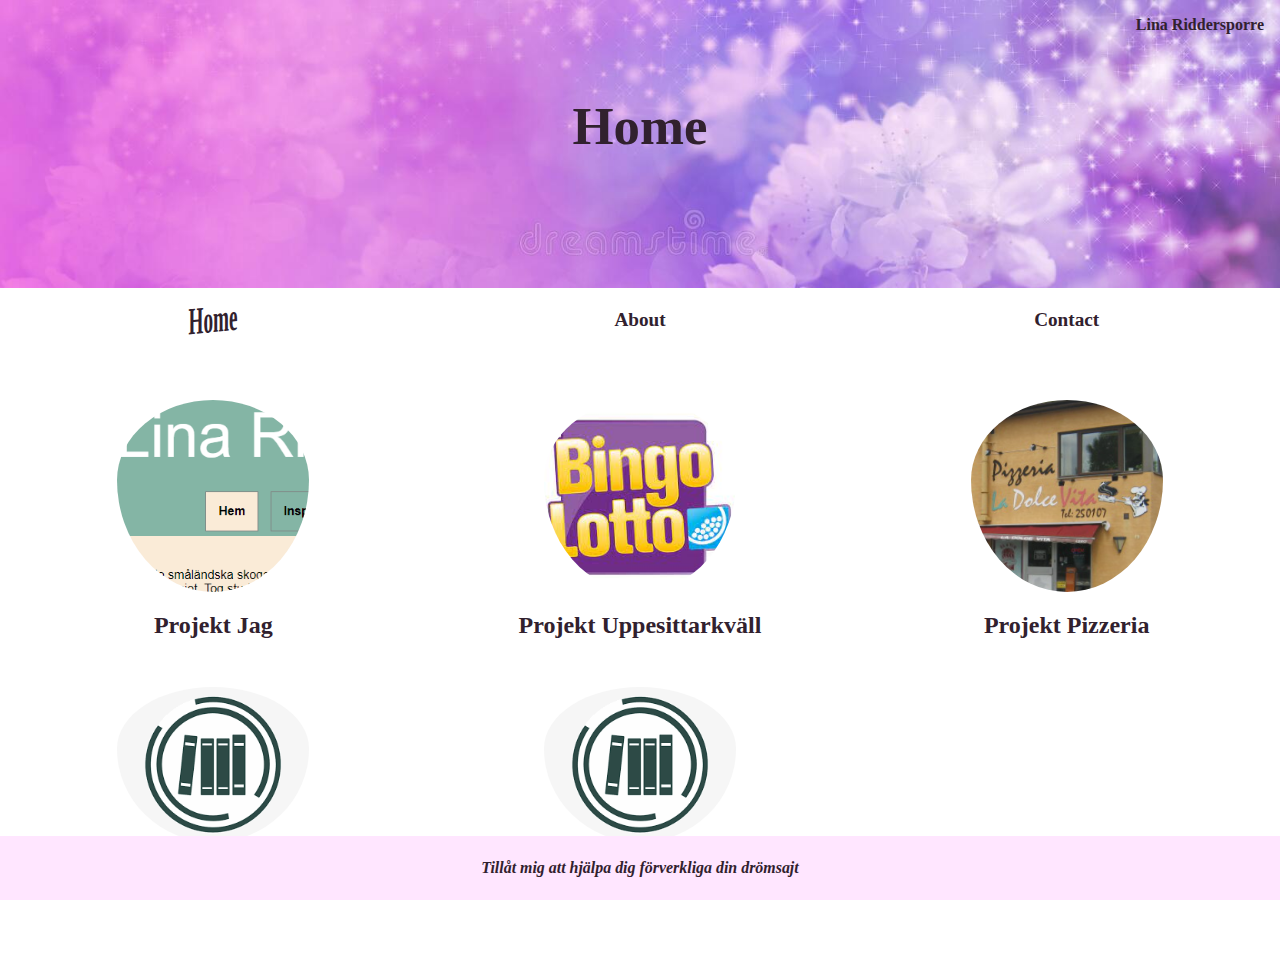
<file: index.html>
<!DOCTYPE html>
<html lang="en">

<head>
    <meta charset="UTF-8">
    <meta http-equiv="X-UA-Compatible" content="IE=edge">
    <meta name="viewport" content="width=device-width, initial-scale=1.0">
    <link rel="stylesheet" href="./css/style.css">
    <title>Home</title>
</head>

<body>
    <div class="wrapper">
        <header>
            <h6>Lina Riddersporre</h6>
            <h1>Home</h1>
            
            

        </header>
        <nav>
            <a href="./index.html" class="current">Home</a>
            <a href="./about.html">About</a>
            <a href="./contact.html">Contact</a>
        </nav>
        <main class="front-page">
            <figure>
                <a href="./project-1.html">
                    <img src="./img/home-page/mini-home-mini.png" alt="ett utklipp från min första hemsida">
                </a>
                <p>Projekt Jag</p>
            </figure>
            <figure>
                <a href="./project-2.html">
                    <img src="./img/home-page/bingolotto.jpg" alt="Fotografi på bingolotto loggan">
                </a>
                <p>Projekt Uppesittarkväll</p>
            </figure>
            <figure>
                <a href="./project-3.html">
                    <img src="./img/home-page/resturang-start-mini.png" alt="Fotografi på pizzerian La dolce vita">
                </a>
                <p>Projekt Pizzeria</p>
            </figure>
            <figure>
                <a href="./project-4.html">
                    <img src="./img/home-page/nedladdning.png" alt="">
                </a>
                <p>Lorem Ipsum</p>
            </figure>
            <figure>
                <a href="./project-5.html">
                    <img src="./img/home-page/nedladdning.png" alt="">
                </a>
                <p>Lorem Ipsum</p>
            </figure>
        </main>
        <footer>
            <h5>Tillåt mig att hjälpa dig förverkliga din drömsajt</h5>
        </footer>
    </div>
</body>

</html>
</file>
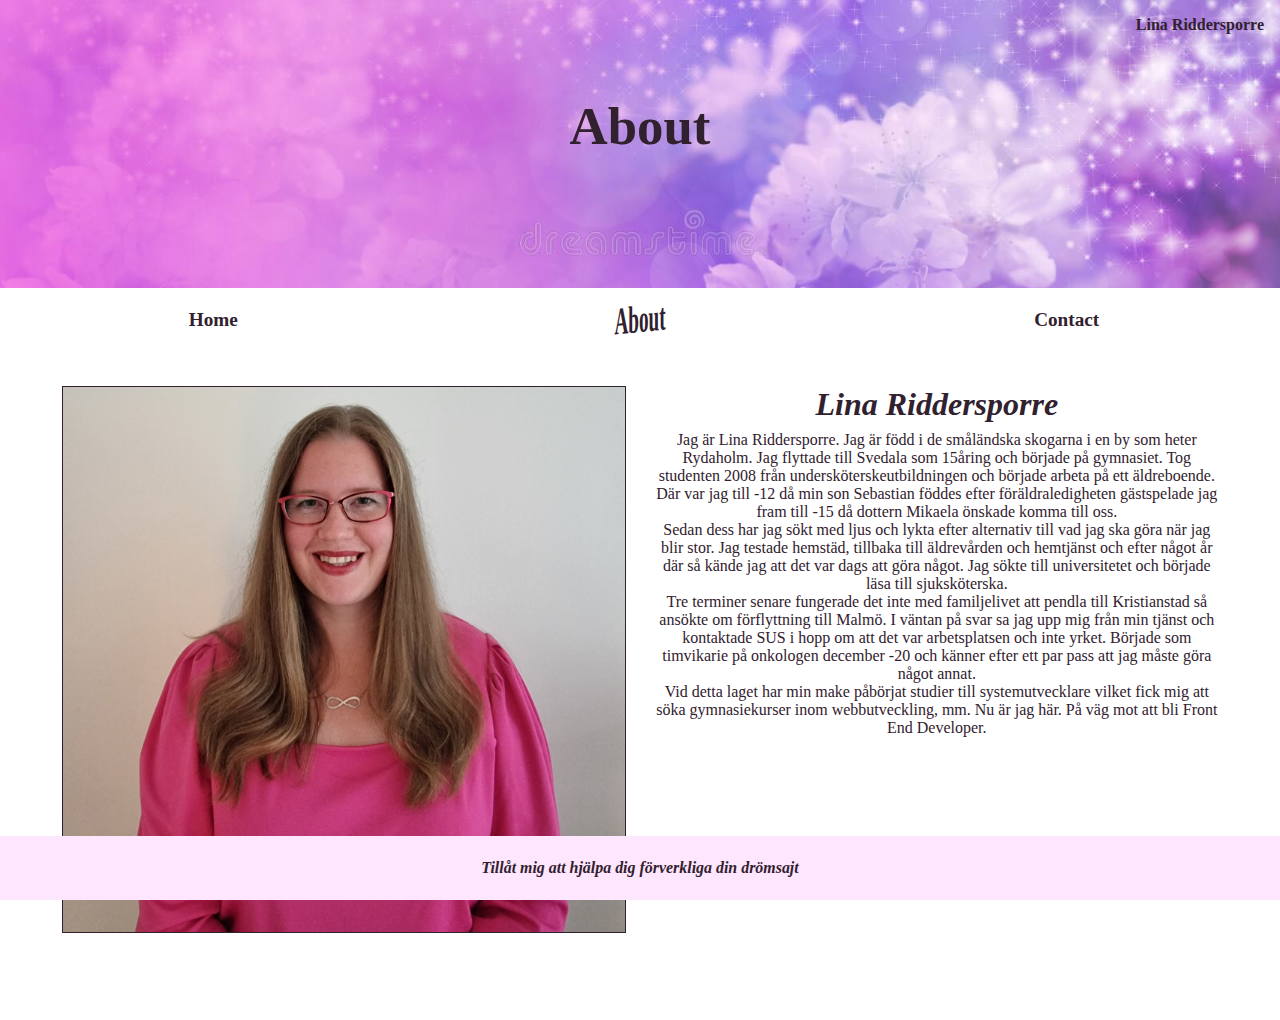
<file: about.html>
<!DOCTYPE html>
<html lang="en">

<head>
    <meta charset="UTF-8">
    <meta http-equiv="X-UA-Compatible" content="IE=edge">
    <meta name="viewport" content="width=device-width, initial-scale=1.0">
    <link rel="stylesheet" href="css/style.css">
    <title>About me</title>
</head>

<body>
    <div class="wrapper">
        <header>
            <h6>Lina Riddersporre</h6>
            <h1>About</h1>
        </header>
        <nav>
            <a href="./index.html">Home</a>
            <a href="./about.html" class="current">About</a>
            <a href="./contact.html">Contact</a>
        </nav>
        <main class="project description">
            <div class="half-page">
                <img src="./img/me/me.jpg" alt="A picture of Lina Riddersporre">
            </div>
            <article class="half-page">
                <h1>Lina Riddersporre</h1>
                <p>Jag är Lina Riddersporre. Jag är född i de småländska skogarna i en by som heter Rydaholm. Jag
                    flyttade till Svedala som 15åring och började på gymnasiet. Tog studenten 2008 från
                    undersköterskeutbildningen och började arbeta på ett äldreboende. Där var jag till -12 då min son
                    Sebastian föddes efter föräldraledigheten gästspelade jag fram till -15 då dottern Mikaela önskade
                    komma till oss. </p>
                <p>Sedan dess har jag sökt med ljus och lykta efter alternativ till vad jag ska göra när jag blir stor.
                    Jag testade hemstäd, tillbaka till äldrevården och hemtjänst och efter något år där så kände jag att
                    det var dags att göra något.
                    Jag sökte till universitetet och började läsa till sjuksköterska. </p>
                <p>Tre terminer senare fungerade det inte med familjelivet att pendla till Kristianstad så ansökte om
                    förflyttning till Malmö. I väntan på svar sa jag upp mig från min tjänst och kontaktade SUS i hopp
                    om att det var arbetsplatsen och inte yrket. Började som timvikarie på onkologen december -20 och
                    känner efter ett par pass att jag måste göra något annat.</p>
                <p>
                    Vid detta laget har min make påbörjat studier till systemutvecklare vilket fick mig att söka
                    gymnasiekurser inom webbutveckling, mm.
                    Nu är jag här. På väg mot att bli Front End Developer.</p>
            </article>
        </main>
        <footer>
            <h5>Tillåt mig att hjälpa dig förverkliga din drömsajt</h5>
        </footer>
    </div>
</body>

</html>
</file>
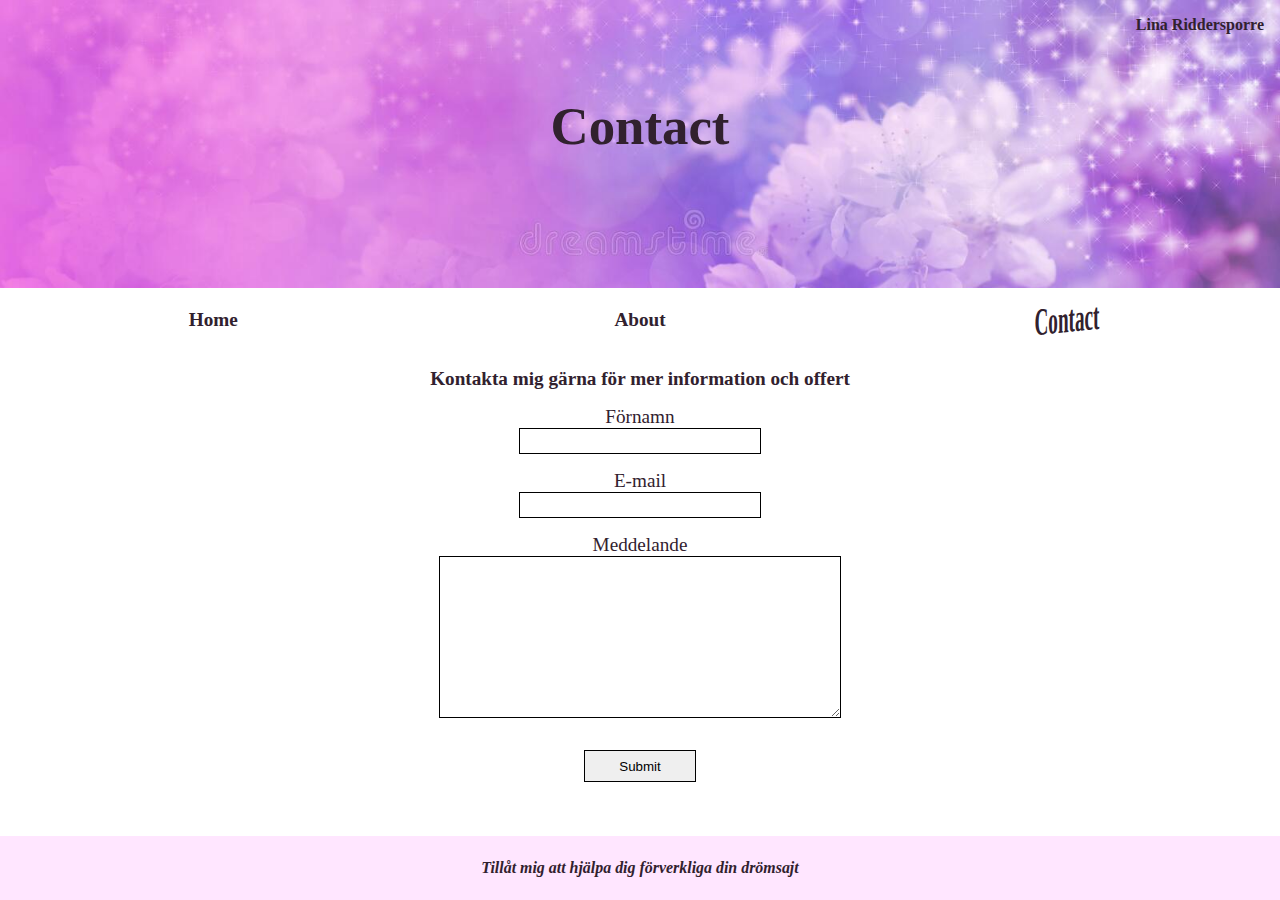
<file: contact.html>
<!DOCTYPE html>
<html lang="en">

<head>
    <meta charset="UTF-8">
    <meta http-equiv="X-UA-Compatible" content="IE=edge">
    <meta name="viewport" content="width=device-width, initial-scale=1.0">
    <link rel="stylesheet" href="css/style.css">
    <title>Contact me</title>
</head>

<body>
    <div class="wrapper">
        <header>
            <h6>Lina Riddersporre</h6>
            <h1>Contact</h1>

        </header>
        <nav>
            <a href="./index.html">Home</a>
            <a href="./about.html">About</a>
            <a href="./contact.html" class="current">Contact</a>
        </nav>
        <main>
            <form class="contact">
                <h4>Kontakta mig gärna för mer information och offert</h4>
                <label for="fname">Förnamn</label>
                <input type="text" name="fname">
                <label for="email">E-mail</label>
                <input type="text" name="email">
                <label for="message">Meddelande</label>
                <textarea name="message" class="message"></textarea>
                <input type="submit" class="button">
            </form>
        </main>
        <footer>
            <h5>Tillåt mig att hjälpa dig förverkliga din drömsajt</h5>
        </footer>
    </div>
</body>

</html>
</file>
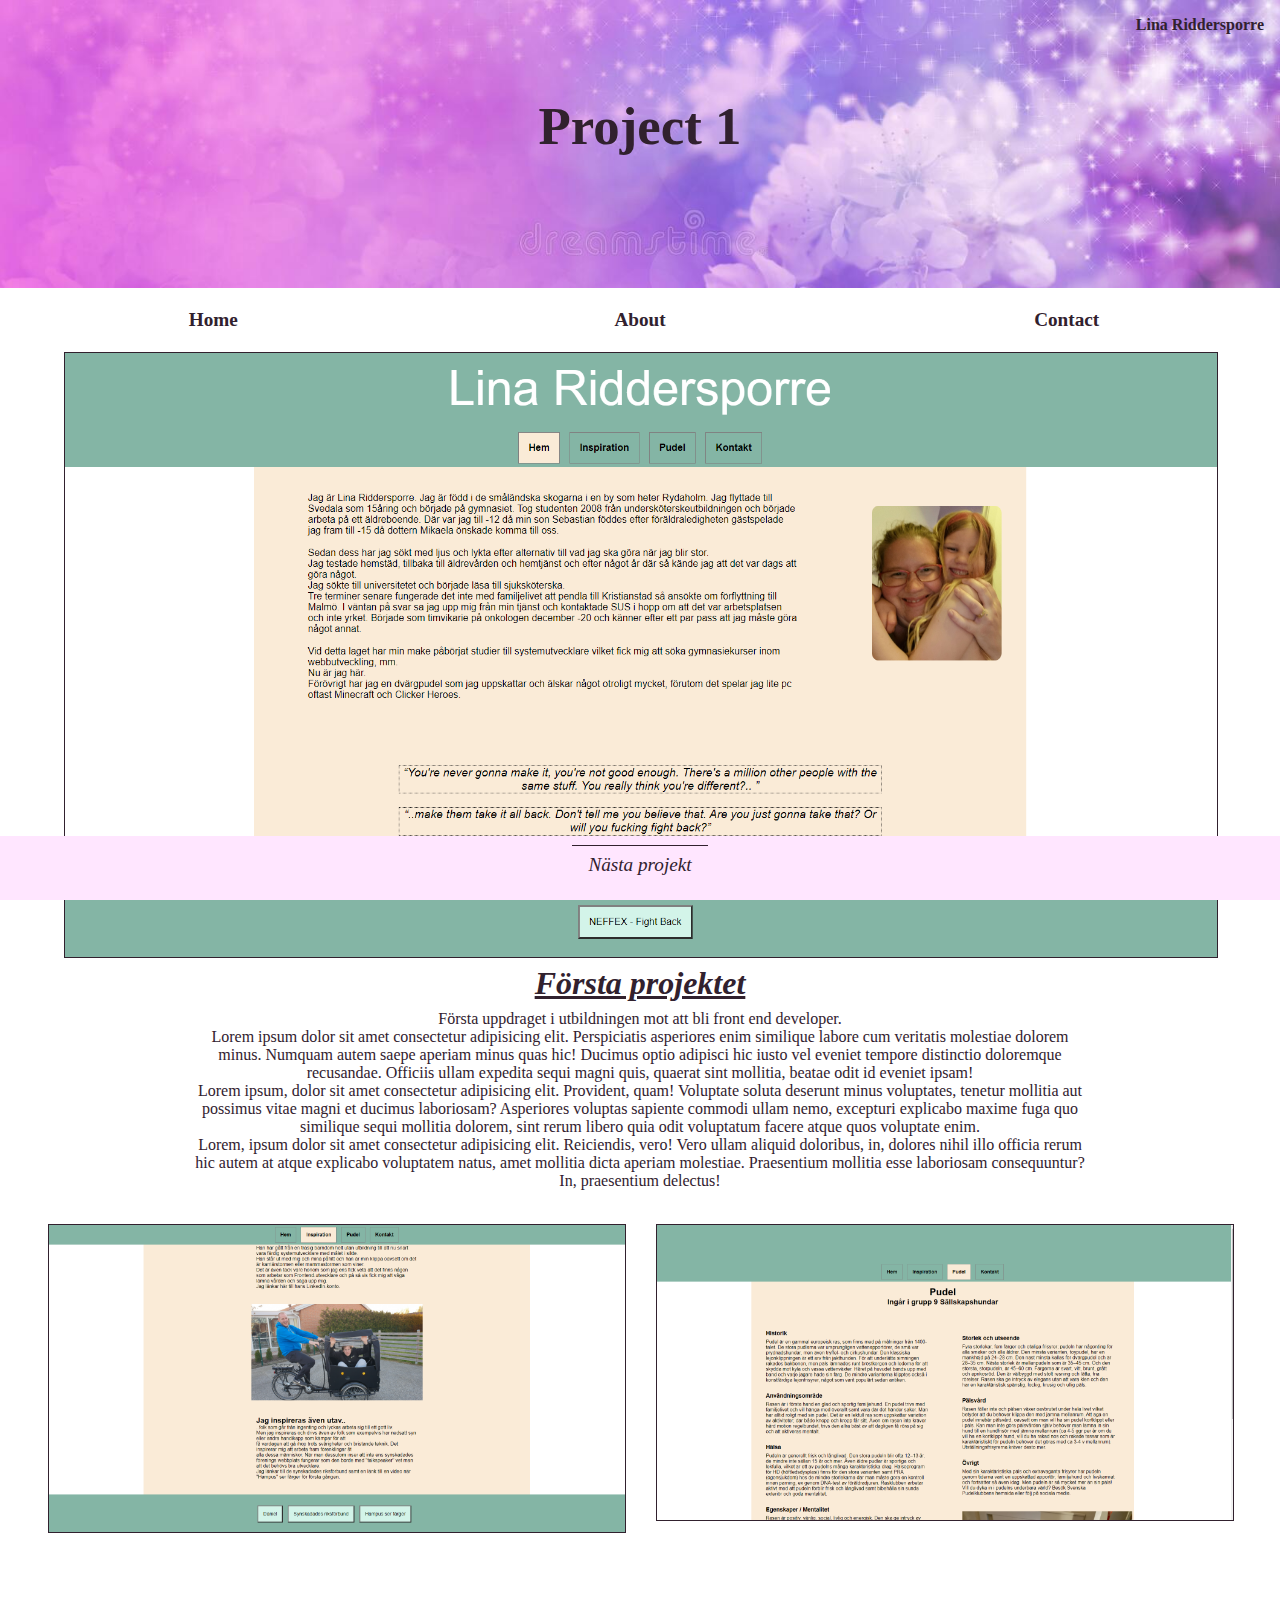
<file: project-1.html>
<!DOCTYPE html>
<html lang="en">

<head>
    <meta charset="UTF-8">
    <meta http-equiv="X-UA-Compatible" content="IE=edge">
    <meta name="viewport" content="width=device-width, initial-scale=1.0">
    <link rel="stylesheet" href="./css/style.css">
    <title>Document</title>
</head>

<body>
    <div class="wrapper">
        <header>
            <h6>Lina Riddersporre</h6>
            <h1>Project 1</h1>
        </header>
        <nav>
            <a href="./index.html">Home</a>
            <a href="./about.html">About</a>
            <a href="./contact.html">Contact</a>
        </nav>
        <main class="project">
            <figure class="feature">
                <img src="./img/project-1/mini-home.png" alt="Frontbilden">
            </figure>
            <article class="description">
                <h1><u>Första projektet</u></h1>
                <p>Första uppdraget i utbildningen mot att bli front end developer.</p>
                <p>Lorem ipsum dolor sit amet consectetur adipisicing elit. Perspiciatis asperiores enim similique
                    labore cum veritatis molestiae dolorem minus. Numquam autem saepe aperiam minus quas hic! Ducimus
                    optio adipisci hic iusto vel eveniet tempore distinctio doloremque recusandae. Officiis ullam
                    expedita sequi magni quis, quaerat sint mollitia, beatae odit id eveniet ipsam!</p>
                <p>Lorem ipsum, dolor sit amet consectetur adipisicing elit. Provident, quam! Voluptate soluta deserunt
                    minus voluptates, tenetur mollitia aut possimus vitae magni et ducimus laboriosam? Asperiores
                    voluptas sapiente commodi ullam nemo, excepturi explicabo maxime fuga quo similique sequi mollitia
                    dolorem, sint rerum libero quia odit voluptatum facere atque quos voluptate enim.</p>
                <p>Lorem, ipsum dolor sit amet consectetur adipisicing elit. Reiciendis, vero! Vero ullam aliquid
                    doloribus, in, dolores nihil illo officia rerum hic autem at atque explicabo voluptatem natus, amet
                    mollitia dicta aperiam molestiae. Praesentium mollitia esse laboriosam consequuntur? In, praesentium
                    delectus!</p>
            </article class="description">

            <figure class="half-page">
                <img src="./img/project-1/mini-insp.png" alt="Bild på inspirationssidan">
            </figure>
            <figure class="half-page">
                <img src="./img/project-1/mini-ras.png" alt="Bild på text om pudlar">
            </figure>
        </main>
        <footer>
            <a href="./project-2.html" class="next">Nästa projekt</a>
        </footer>
    </div>

</body>

</html>
</file>
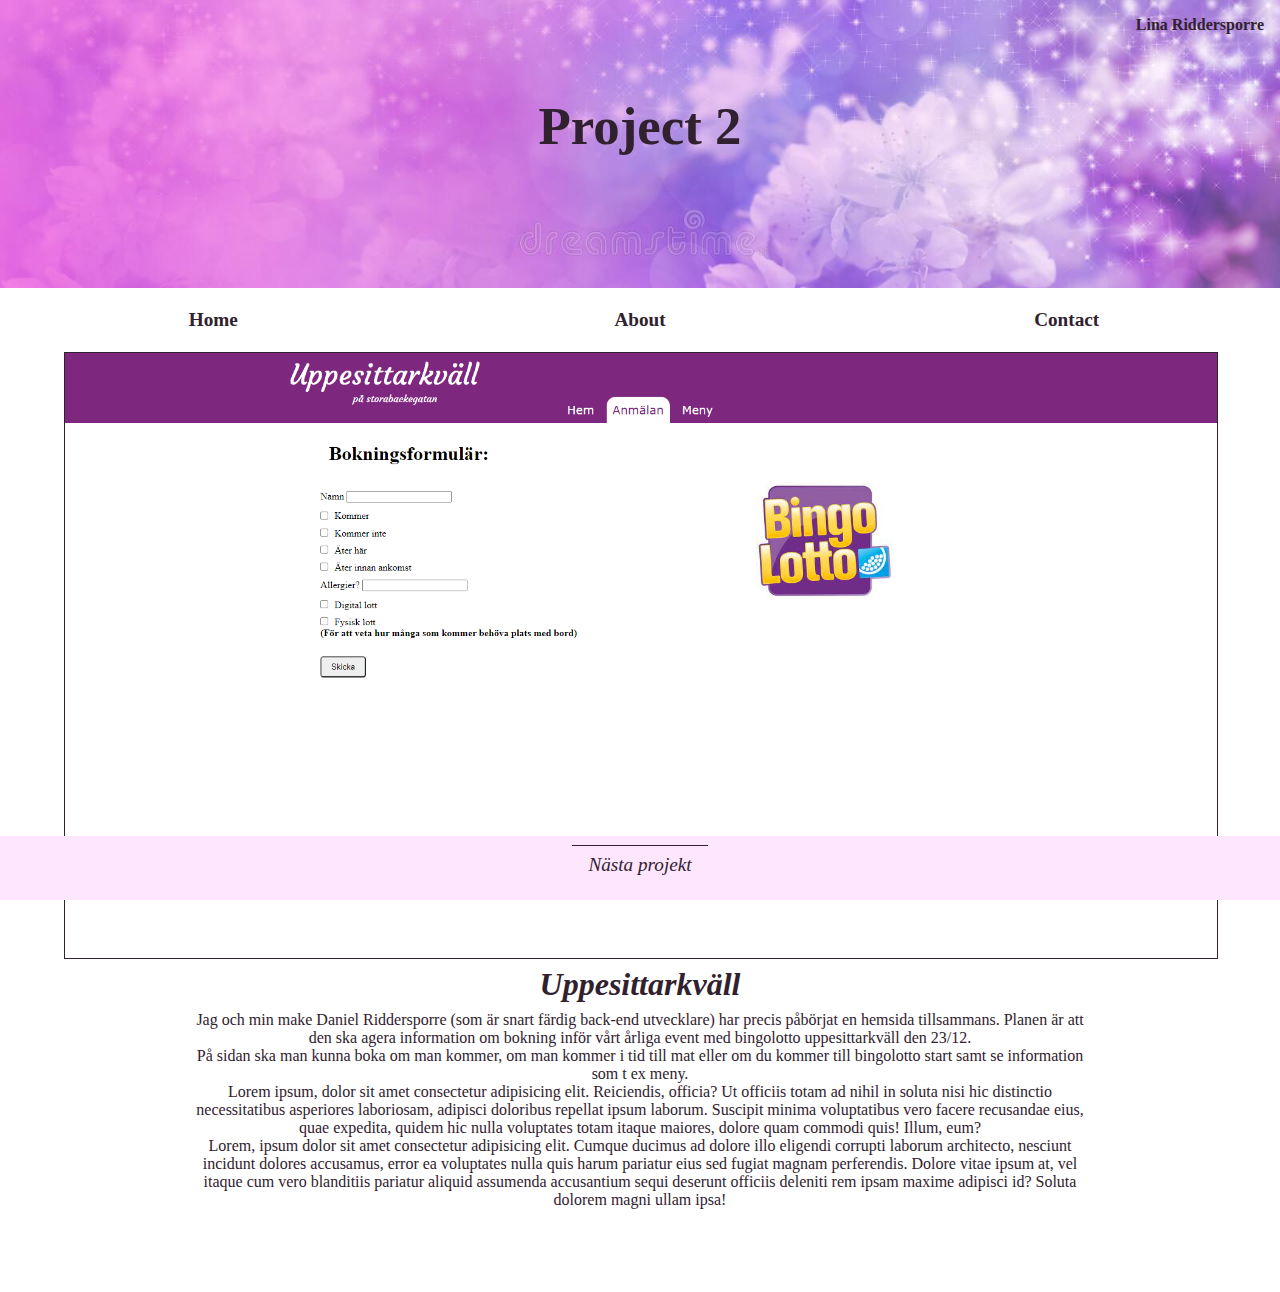
<file: project-2.html>
<!DOCTYPE html>
<html lang="en">

<head>
    <meta charset="UTF-8">
    <meta http-equiv="X-UA-Compatible" content="IE=edge">
    <meta name="viewport" content="width=device-width, initial-scale=1.0">
    <link rel="stylesheet" href="./css/style.css">
    <title>Document</title>
</head>

<body>
    <div class="wrapper">
        <header>
            <h6>Lina Riddersporre</h6>
            <h1>Project 2</h1>
        </header>
        <nav>
            <a href="./index.html">Home</a>
            <a href="./about.html">About</a>
            <a href="./contact.html">Contact</a>
        </nav>
        <main class="project">
            <figure class="feature">
                <img src="./img/project-2/bingo-bokning.png" alt="Frontbilden">
            </figure>
            <article class="description">
                <h1>Uppesittarkväll</h1>
                <p>Jag och min make Daniel Riddersporre (som är snart färdig back-end utvecklare) har precis påbörjat en
                    hemsida tillsammans.
                    Planen är att den ska agera information om bokning inför vårt årliga event med bingolotto
                    uppesittarkväll den 23/12.</p>
                <p>På sidan ska man kunna boka om man kommer, om man kommer i tid till mat eller om du kommer till
                    bingolotto start samt se information som t ex meny.</p>
                <p>Lorem ipsum, dolor sit amet consectetur adipisicing elit. Reiciendis, officia? Ut officiis totam ad
                    nihil in soluta nisi hic distinctio necessitatibus asperiores laboriosam, adipisci doloribus
                    repellat ipsum laborum. Suscipit minima voluptatibus vero facere recusandae eius, quae expedita,
                    quidem hic nulla voluptates totam itaque maiores, dolore quam commodi quis! Illum, eum?
                </p>
                <p>Lorem, ipsum dolor sit amet consectetur adipisicing elit. Cumque ducimus ad dolore illo eligendi
                    corrupti laborum architecto, nesciunt incidunt dolores accusamus, error ea voluptates nulla quis
                    harum pariatur eius sed fugiat magnam perferendis. Dolore vitae ipsum at, vel itaque cum vero
                    blanditiis pariatur aliquid assumenda accusantium sequi deserunt officiis deleniti rem ipsam maxime
                    adipisci id? Soluta dolorem magni ullam ipsa!</p>
            </article>
        </main>
        <footer>
            <a href="./project-3.html" class="next">Nästa projekt</a>
        </footer>
    </div>

</body>

</html>
</file>
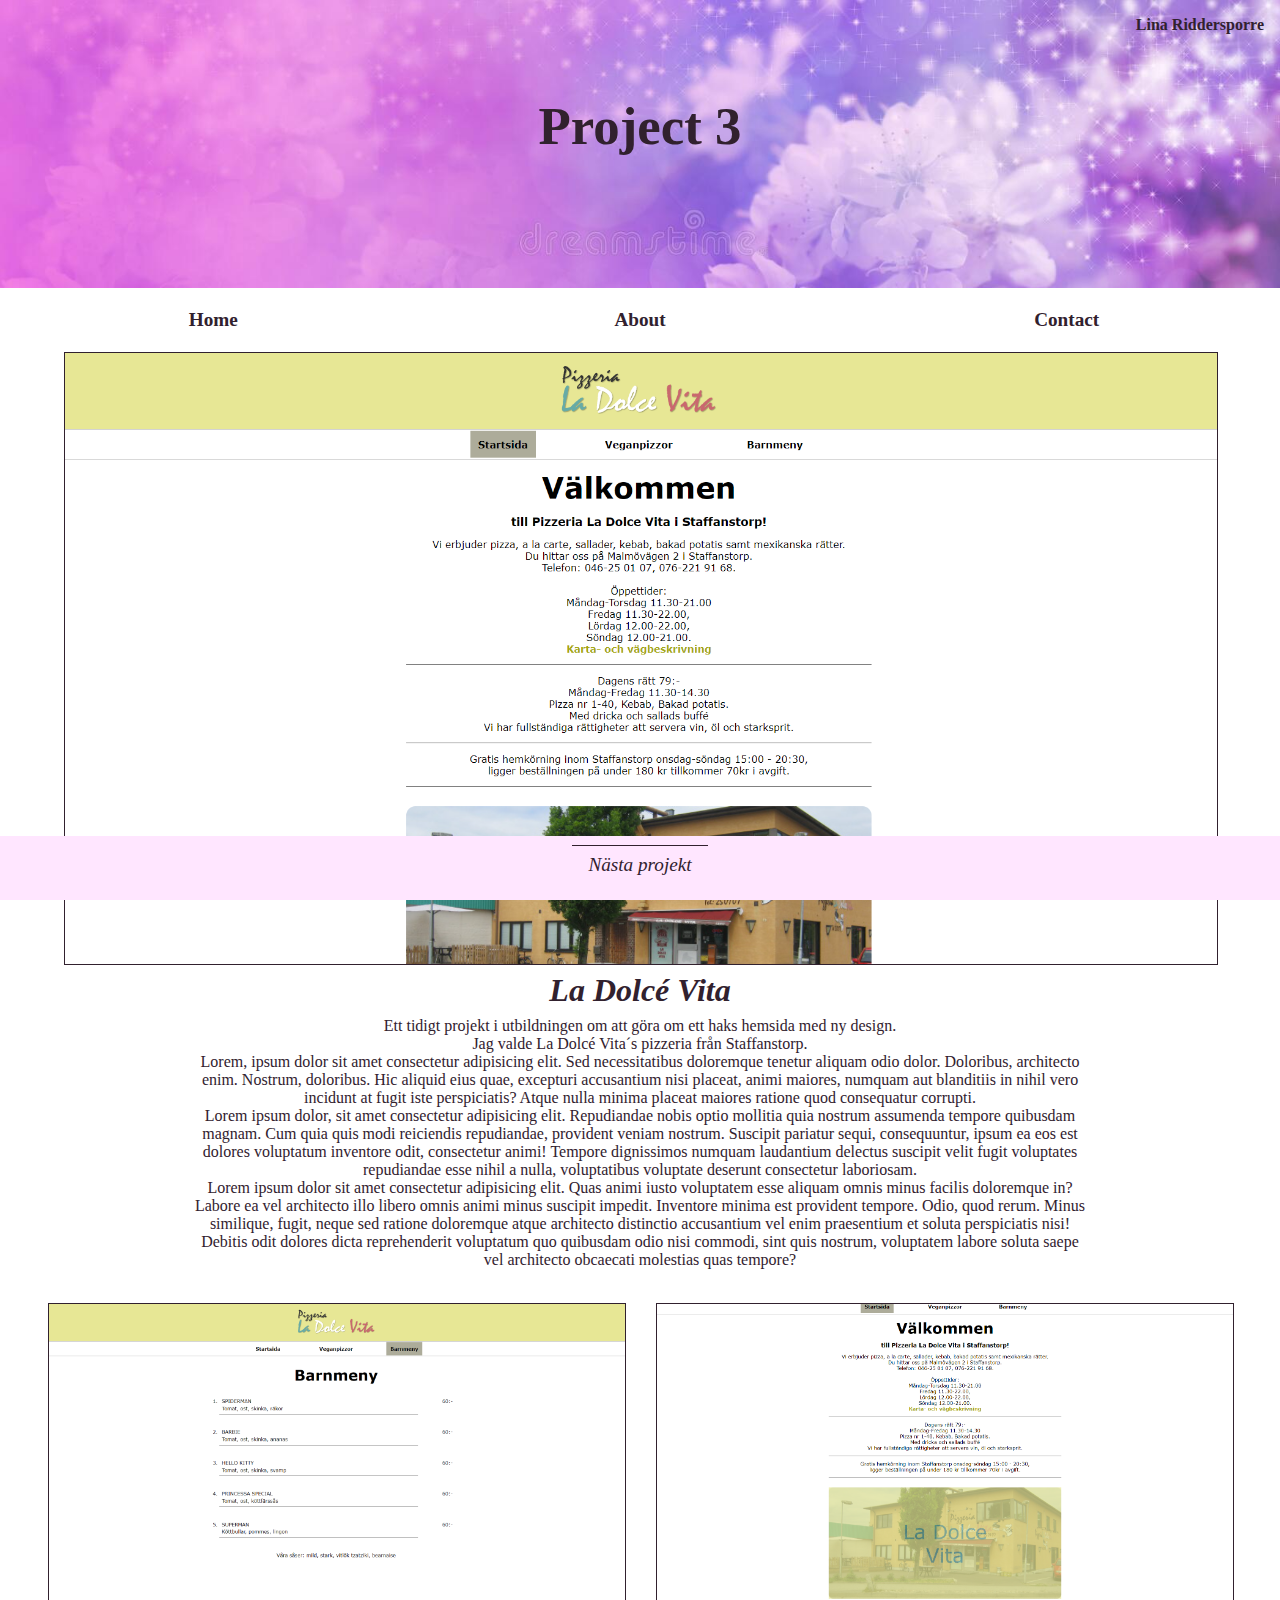
<file: project-3.html>
<!DOCTYPE html>
<html lang="en">

<head>
    <meta charset="UTF-8">
    <meta http-equiv="X-UA-Compatible" content="IE=edge">
    <meta name="viewport" content="width=device-width, initial-scale=1.0">
    <link rel="stylesheet" href="./css/style.css">
    <title>Document</title>
</head>

<body>
    <div class="wrapper">
        <header>
            <h6>Lina Riddersporre</h6>
            <h1>Project 3</h1>
        </header>
        <nav>
            <a href="./index.html">Home</a>
            <a href="./about.html">About</a>
            <a href="./contact.html">Contact</a>
        </nav>
        <main class="project">
            <figure class="feature">
                <img src="./img/project-3/resturang-start.png" alt="Frontbilden">
            </figure>
            <article class="description">
                <h1>La Dolcé Vita</h1>
                <p>Ett tidigt projekt i utbildningen om att göra om ett haks hemsida med ny design.</p>
                <p>Jag valde La Dolcé Vita´s pizzeria från Staffanstorp.</p>
                <p>Lorem, ipsum dolor sit amet consectetur adipisicing elit. Sed necessitatibus doloremque tenetur
                    aliquam odio dolor. Doloribus, architecto enim. Nostrum, doloribus. Hic aliquid eius quae, excepturi
                    accusantium nisi placeat, animi maiores, numquam aut blanditiis in nihil vero incidunt at fugit iste
                    perspiciatis? Atque nulla minima placeat maiores ratione quod consequatur corrupti.</p>
                <p>Lorem ipsum dolor, sit amet consectetur adipisicing elit. Repudiandae nobis optio mollitia quia
                    nostrum assumenda tempore quibusdam magnam. Cum quia quis modi reiciendis repudiandae, provident
                    veniam nostrum. Suscipit pariatur sequi, consequuntur, ipsum ea eos est dolores voluptatum inventore
                    odit, consectetur animi! Tempore dignissimos numquam laudantium delectus suscipit velit fugit
                    voluptates repudiandae esse nihil a nulla, voluptatibus voluptate deserunt consectetur laboriosam.
                </p>
                <p>Lorem ipsum dolor sit amet consectetur adipisicing elit. Quas animi iusto voluptatem esse aliquam
                    omnis minus facilis doloremque in? Labore ea vel architecto illo libero omnis animi minus suscipit
                    impedit. Inventore minima est provident tempore. Odio, quod rerum. Minus similique, fugit, neque sed
                    ratione doloremque atque architecto distinctio accusantium vel enim praesentium et soluta
                    perspiciatis nisi! Debitis odit dolores dicta reprehenderit voluptatum quo quibusdam odio nisi
                    commodi, sint quis nostrum, voluptatem labore soluta saepe vel architecto obcaecati molestias quas
                    tempore?</p>
            </article>
            <figure class="half-page">
                <img src="./img/project-3/resturang-meny.png" alt="Bild på inspirationssidan">
            </figure>
            <figure class="half-page">
                <img src="./img/project-3/resturang-hover.png" alt="Bild på text om pudlar">
            </figure>
        </main>
        <footer>
            <a href="./project-4.html" class="next">Nästa projekt</a>
        </footer>
</body>

</html>
</file>
<file: css/style.css>
*{
    padding: 0;
    margin: 0;
    outline: 0;
    border: 0;
}

.wrapper{
    min-height: 100vh;
    display: grid;
    grid-template-columns: auto;
    grid-template-rows: 10rem 4rem auto 4rem;
    font-family: Georgia, Times, 'Times New Roman', serif;
    color: rgb(49, 33, 46);
}

a{
    text-decoration: none;
    color: rgb(49, 33, 46);
}

a:active{
    color: grey;
}

header{
    grid-row: 1/2;
    background-image: url(../img/header.jpg);
    background-repeat: no-repeat;
    background-size: cover;
    text-align: center;
    justify-content: center;
    
}

header h1{
    font-size: 3.3rem;
}

header h6{
    text-align: right;
    margin: 1rem 1rem 0 0;
    font-size: 60%;
}

nav{
    grid-row: 2/3;
    background-color: white;
    display: flex;
    justify-content: center;
    align-items: center; 
    list-style: none;
    justify-content: space-around;
    
}

nav a{
    flex: 0 0 20%;
    font-weight: bold;
    font-size: 1.2rem;
    text-align: center;
   
}

nav .current{
    transform: matrix(1, -0.1, 0, 2, 0, 0)
}

main{
    grid-row: 3/4;
    background-color: white;  
    
    padding-bottom: 1rem;
}

.front-page{
    display: flex;
    flex-flow: row wrap;
}

figure{
    flex-basis: 100%;
    text-align: center;
}

figure p{
    font-weight: bold;
    font-size: 1.5rem;
}

img{
    border-radius: 50%;
    padding: 3rem 0 1rem;
    object-fit: cover;
    width: 12rem;
    margin: auto;
}

.project{
    display: flex;
    flex-direction: column;
    text-align: center;
}

.project article h1{
    font-style: oblique;
    padding-bottom: .5rem;
}
.project img{
    border-radius: 0%;
    border-top: solid rgb(49, 33, 46) 1px;
    border-bottom: solid rgb(49, 33, 46) 1px;
    padding-top: .01rem;
    padding-bottom: .01rem;
    width: 100%;
}

.project .half-page{
    margin-top: .9rem;
}

.project p{
    font-weight: normal;
    font-size: 1rem; 
}

.description{
    padding: .2rem 1rem;
}

.next{
    
    text-align: right;
    padding: 0.5rem 1rem 1rem;
    border-top: solid 1px ;
}

form.contact{
    display: flex;
    flex-direction: column;
    max-width: 100vw;
    align-items: center;
}

.contact h4{
    padding: 1rem;
    text-align: center;
}

input, textarea{
    border: black solid 1px;
    margin-bottom: 1rem;
}
.message{
    height: 8rem;
    width: 15rem;
}

.contact .button{
    width: 7rem;
    height: 2rem;
    margin-top: 1rem;
}

footer{
    grid-row: 4/5;
    background-color: #FFE6FF;
    display: flex;
    justify-content: center;
    font-style: italic;
    font-size: larger;
    align-items: center;
    position: sticky;
    bottom: 0;
}

h5{
    text-align: center;
}

/* For ipad/lap-top: */
@media (min-width: 640px) {
    
    header h6{
        font-size: 100%;
    }

    a:hover {
        /* color: white; */
        transform: scale(1.2, 1.2);
    }

    figure{
        flex: 0 0 50%;
    }

    figure a:hover img{
        opacity: .3;
    }

    .project{
        display: flex;
        flex-flow: row wrap;
        justify-content: center;
    }

    .project img{
        border: solid rgb(49, 33, 46) 1px;
    }

    .feature{
        flex-basis: 90%;
    }

    .half-page{
        flex-basis: 45%;
        padding: 1rem;
    }

    input{
        width: 15rem;
        height: 1rem;
    }

    .message{
        height: 8rem;
        width: 20rem;
    }
}

/* For desktop: */
@media (min-width: 1100px){
    .wrapper{
        grid-template-rows: 18rem 4rem auto 4rem;
        }

        header h1{
            position: relative;
            padding-top: 6rem;
        }
    
        header h6{
            float: right;
        }

    figure{
        flex-basis: 33.333%;
    }

    .description{
        flex-basis: 70%;
    }
    

    .contact{
        font-size: larger;
    }

    input{
        height: 1.5rem;
    }

    .message{
        height: 10rem;
        width: 25rem;
    }

    .button{
        width: 15rem;
        margin-top: 2rem;
    }
}
</file>
